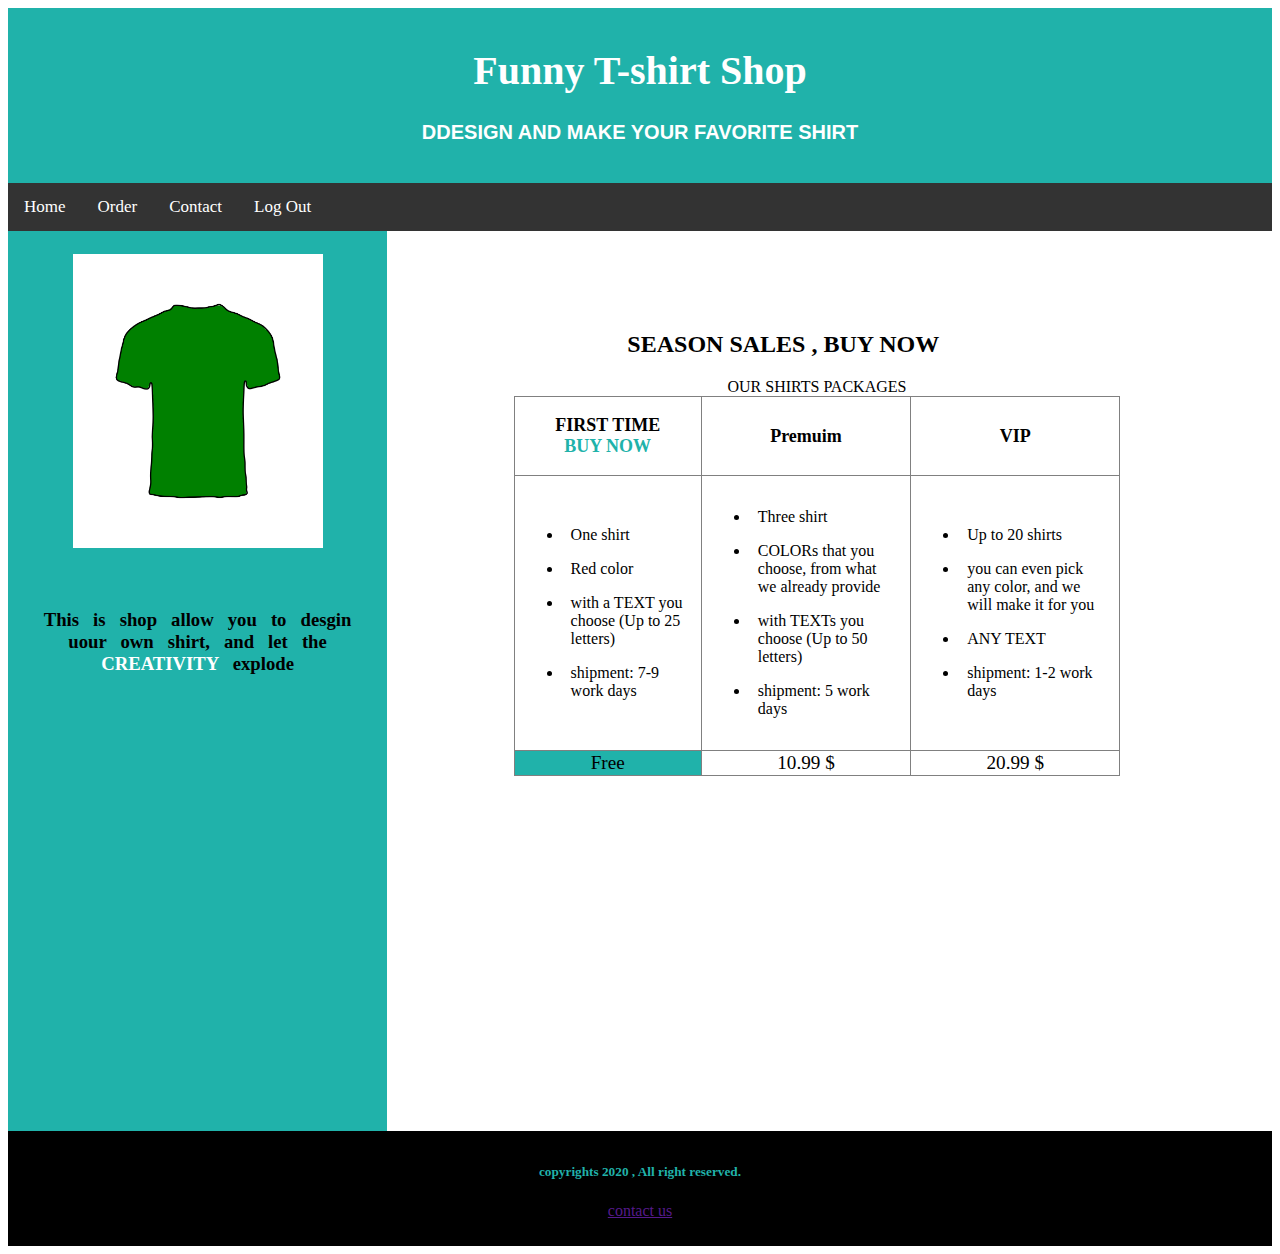
<file: index.html>
<!DOCTYPE html>
<html lang="en">

<head>
    <meta charset="UTF-8">
    <meta name="viewport" content="width=device-width, initial-scale=1.0">
    <link rel="stylesheet" href="style.css">
    <title>Funny T-shirt</title>
    <style>
        #aside-title {
            padding-left: 15%;
        }

        table {
            border-collapse: collapse;
            width: 80%;
        }

        #pkg-name td {
            font-weight: bold;
            font-size: large;
            text-align: center;
            padding: 1em;
        }

        #features td,
        #features td ul li {
            padding: 0.5em;
        }

        #price td {
            text-align: center;
            font-size: larger;
        }

        aside {
            padding-left: 40%;
            height: 100vh;
            padding-top: 5em;
        }
    </style>
</head>

<body>
    <div>
        <header>
            <h1>Funny T-shirt Shop </h1>
            <h4>DDESIGN AND MAKE YOUR FAVORITE SHIRT</h4>
        </header>
        <nav id="menu">
            <a href="index.html">Home</a>
            <a href="order.html">Order</a>
            <a href="">Contact</a>
            <a href="">Log Out</a>
        </nav>
        <section>


            <article>
                <img src="Tshirt.png" id="tshirt" alt="tshirt" width="250px" style="background-color:green">
                <p>
                    <h3 style="margin-top: 3em; word-spacing: 0.5em;"> This is shop allow you to desgin uour own shirt,
                        and let the <span style="color:white">CREATIVITY</span> explode</h3>
                </p>
            </article>
            <aside>
                <h2 id="aside-title"> SEASON SALES , BUY NOW</h2>
                <table border="1">
                    <caption>OUR SHIRTS PACKAGES</caption>
                    <tr id="pkg-name">
                        <td> FIRST TIME <br /> <span style="color:lightseagreen">BUY NOW</span> </td>
                        <td> Premuim </td>
                        <td> VIP </td>
                    </tr>
                    <tr id="features">
                        <td>
                            <ul>
                                <li>One shirt </li>
                                <li>Red color</li>
                                <li>with a TEXT you choose (Up to 25 letters) </li>
                                <li>shipment: 7-9 work days</li>
                            </ul>
                        </td>
                        <td>
                            <ul>
                                <li>Three shirt </li>
                                <li> COLORs that you choose, from what we already provide</li>
                                <li> with TEXTs you choose (Up to 50 letters) </li>
                                <li> shipment: 5 work days</li>
                            </ul>
                        </td>
                        <td>
                            <ul>
                                <li>Up to 20 shirts </li>
                                <li>you can even pick any color, and we will make it for you</li>
                                <li>ANY TEXT</li>
                                <li>shipment: 1-2 work days</li>
                            </ul>
                        </td>
                    </tr>
                    <tr id="price">
                        <td style="background-color: lightseagreen;">
                            Free
                        </td>
                        <td>
                            10.99 $
                        </td>
                        <td>
                            20.99 $
                        </td>
                    </tr>
                </table>
            </aside>
        </section>
        <footer>
            <h5>copyrights 2020 , All right reserved.</h5>
            <p><a href=""> contact us</a></p>
        </footer>
    </div>
</body>

</html>
</file>
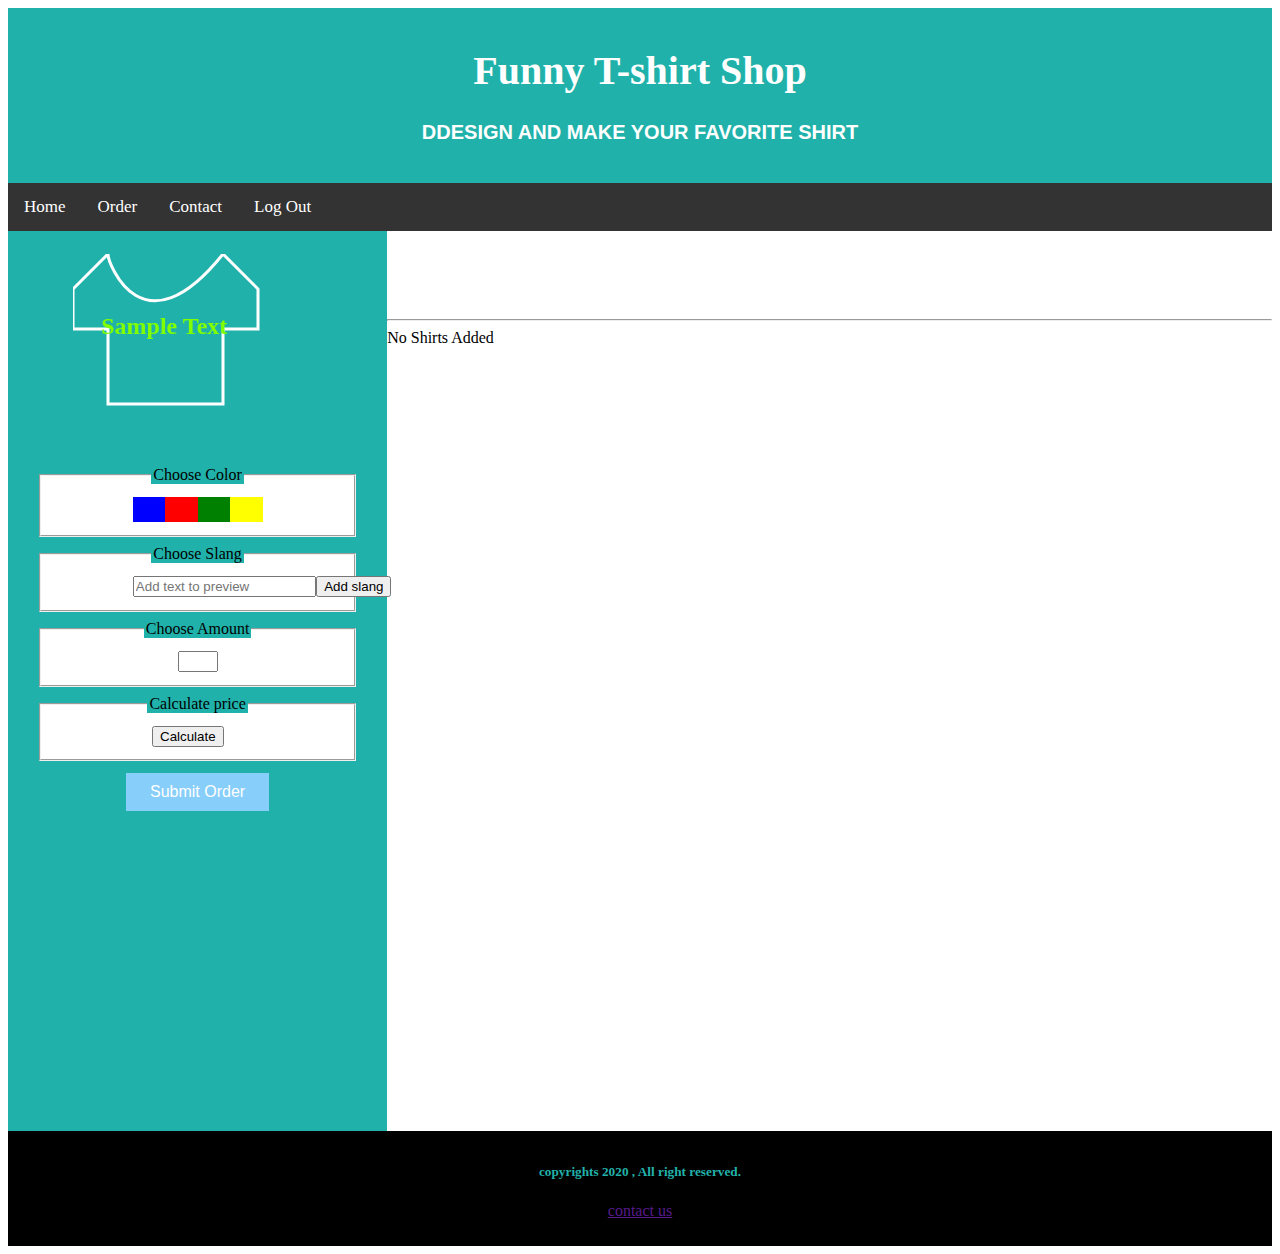
<file: order.html>
<!DOCTYPE html>
<html lang="en">

<head>
    <meta charset="UTF-8">
    <meta name="viewport" content="width=device-width, initial-scale=1.0">
    <link rel="stylesheet" href="style.css">
    <title>Document</title>
    <style>
        .container {
            position: relative;
            text-align: center;
            color: white;
        }

        .centered {
            position: absolute;
            top: 35%;
            left: 40%;
            transform: translate(-50%, -50%);
            font-size: 1.5em; 
            color: chartreuse;
        }

        .buttons {
            width: 45%;
            margin: auto;
            display: flex;
            justify-content: space-evenly;

        }

        .btn {
            width: 48px;
            height: 25px;
            border: none;
        }

        #blue {
            background-color: blue;
        }

        #red {
            background-color: red;
        }

        #yellow {
            background-color: yellow;
        }

        #green {
            background-color: green;
        }

        #number {
            width: 40px;
        }

        .li-item {
            width: 50%;
            position: relative;
        }

        .li-img {
            margin-right: 1em;
        }

        .li-text {
            position: absolute;
            top: 27%;
            left: 8%;
            width: 5%;
        }

        .li-details {
            float: right;
        }

        #total-cost {
            width: fit-content;
            margin-left: 55em;
        }

        #submit {
            background-color: lightskyblue;
            /* Green */
            border: white;
            color: white;
            text-align: center;
            text-decoration: none;
            display: inline-block;
            font-size: 16px;
            margin: 4px 2px;
            cursor: pointer;
            padding: 10px 24px;
        }

        aside {
            padding-left: 30%;
            height: 100vh;
            padding-top: 5em;
        }

        fieldset {
            padding-top: 0.8em;
            padding-bottom: 0.8em;
            background-color: white;
            margin: 0.5em;
        }
    </style>
</head>

<body>

    <header>
        <h1>Funny T-shirt Shop </h1>
        <h4>DDESIGN AND MAKE YOUR FAVORITE SHIRT</h4>
    </header>

    <nav id="menu">
        <a href="index.html">Home</a>
        <a href="order.html">Order</a>
        <a href="#">Contact</a>
        <a href="#">Log Out</a>

    </nav>

    <section>


        <article>
            <div class="container">
                <strong>
                    <div class="centered" id="tshirt-text">Sample Text</div>
                </strong>
                <canvas id="myCanvas" width="250px" height="200px" />
            </div>


            <fieldset>
                <legend>Choose Color</legend>
                <div class="buttons">
                    <button class="btn" id="blue"></button>
                    <button class="btn" id="red"></button>
                    <Button class="btn" id="green"></Button>
                    <button class="btn" id="yellow"></button>
                </div>
            </fieldset>

            <fieldset>
                <legend>Choose Slang</legend>
                <div class="buttons">
                    <input type="text" id="shirt-text" placeholder="Add text to preview">
                    <input type="button" value="Add slang" id="shirt-text-button" />
                </div>
            </fieldset>

            <fieldset>
                <legend>Choose Amount</legend>
                <div class="buttons">
                    <input type="number" id="number" min="1">
                </div>
            </fieldset>

            <fieldset>
                <legend>Calculate price</legend>
                <div class="buttons">
                    <button id="Cal_price"> Calculate  </button>
                    <div id="price" > </div>
                </div>
            </fieldset>
            

            <center>
                <button id="submit">Submit Order</button>
                <div class="buttons" id="error-message" style="color: red;"></div>
            </center>
        </article>
        <aside>
            <div id="total-cost"> </div>
            <hr />
            <div id="div-lists">
            </div>
            <ul id="lists" type="none"></ul>
        </aside>
    </section>

    <footer>
        <h5>copyrights 2020 , All right reserved.</h5>
        <p><a href=""> contact us</a></p>
    </footer>
</body>


<script src="drawCanvas.js"></script>

<script src="app.js"></script>

</html>
</file>
<file: style.css>
nav {
  width: 100%;
  overflow: hidden;
  background-color: #333;
}

nav a {
  float: left;
  color: white;
  text-align: center;
  padding: 14px 16px;
  text-decoration: none;
  font-size: 17px;
}

#menu a:hover,
legend {
  background-color: lightseagreen;
}

input[type="text"] {
  padding: 0.1em;
}

header {
  background-color: lightseagreen;
  padding: 1%;
  text-align: center;
  font-size: 20px;
  color: white;
}

header h4 {
  font-family: "Lucida Sans", "Lucida Sans Regular", "Lucida Grande",
    "Lucida Sans Unicode", Geneva, Verdana, sans-serif;
}

footer {
  background-color: black;
  padding: 10px;
  text-align: center;
  color: lightseagreen;
}

* {
  box-sizing: border-box;
}

article {
  float: left;
  padding: 20px;
  width: 30%;
  height: 100vh;
  border: 3px solid lightseagreen;
  text-align: center;
  background-color: lightseagreen;
}

section:after {
  content: "";
  display: table;
  clear: both;
}
</file>
